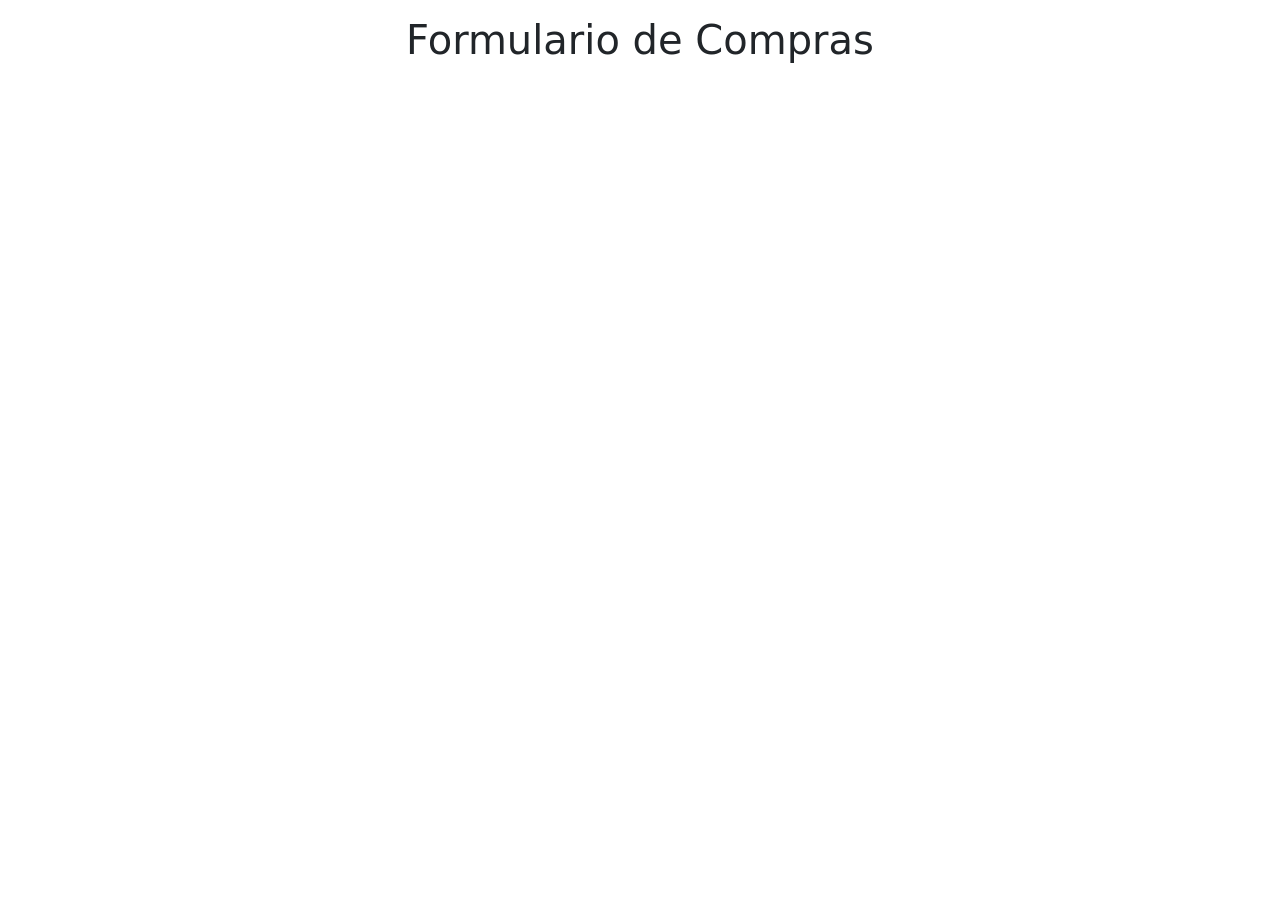
<file: reto/vRetos.html>
<!DOCTYPE html>
<html lang="en">
<head>
    <meta charset="UTF-8">
    <meta http-equiv="X-UA-Compatible" content="IE=edge">
    <meta name="viewport" content="width=device-width, initial-scale=1.0">
    <title>Viernes de Pruebas</title>
    <link rel="stylesheet" href="./bootstrap.css/bootstrap.min.css">
    <link rel="stylesheet" href="./vRetos.css">
    <script src="./bootstrap.js/bootstrap.min.js" defer></script>
    <script src="./vRetos.js" defer></script>
</head>
<body>
    

    <div class="container">
        <div class="row text-center">
            <div class="col-12 mt-3">
                <h1>Formulario de Compras</h1>
            </div>
        </div>

        <form action="">
            <div class="row ">
                <div class="col-6  mt-3 miFormulario">
                    

                </div>
            </div>
        </form>


    </div>
</body>
</html>
</file>
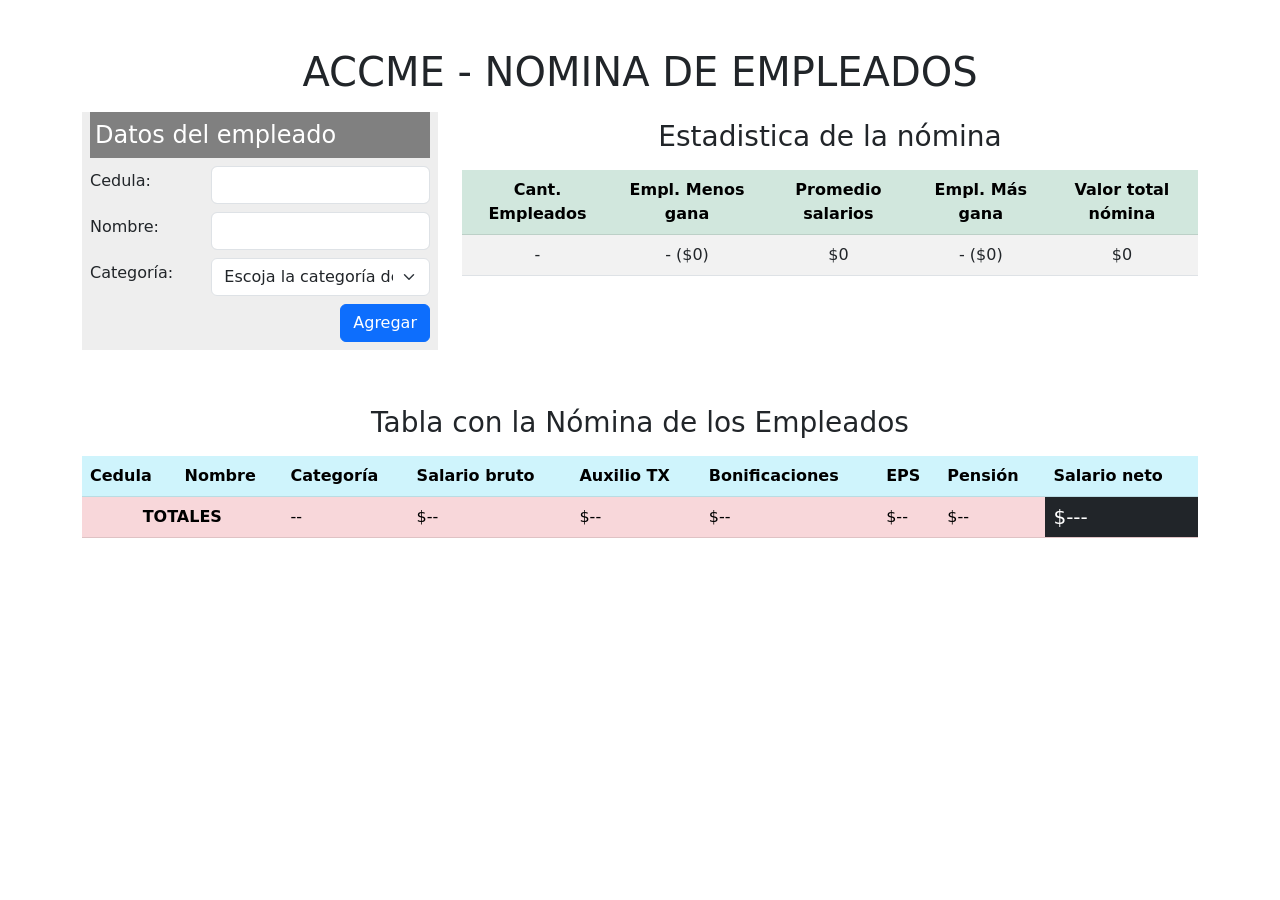
<file: Ciclo 3/problema-1 (ejemplo FormData)/gesnombas.html>
<!DOCTYPE html>
<html lang="en">

<head>
    <meta charset="UTF-8" />
    <meta http-equiv="X-UA-Compatible" content="IE=edge" />
    <meta name="viewport" content="width=device-width, initial-scale=1.0" />

    <!-- CSS BOOTSTRAP -->
    <link rel="stylesheet" href="css/bootstrap.min.css" />

    <!-- MIS CSS -->
    <link rel="stylesheet" href="css/gesnombas.css" />

    <title>Gestión de Nómina Básica</title>
</head>

<body>
    <div class="container py-5">
        <!-- Formulario y tabla de estadística -->
        <div class="row text-center">
            <h1>ACCME - NOMINA DE EMPLEADOS</h1>
        </div>

        <div class="row mt-2">
            <div class="col-4">
                <form id="miform">
                    <fieldset class="pe-2 ps-2">
                        <legend>Datos del empleado</legend>

                        <div class="row mb-2 align-items-center">
                            <div class="col-md-4">
                                <label for="cedula" class="form-label">Cedula:</label>
                            </div>

                            <div class="col-md-8">
                                <input type="text" name="cedula" id="cedula" class="form-control ms-0" />
                            </div>
                        </div>

                        <div class="row align-items-center mb-2">
                            <div class="col-md-4">
                                <label for="nombre" class="form-label">Nombre:</label>
                            </div>

                            <div class="col-md-8">
                                <input type="text" name="nombre" id="nombre" class="form-control ms-0" />
                            </div>
                        </div>

                        <div class="row align-items-center mb-2">
                            <div class="col-md-4">
                                <label for="categoria" class="form-label">Categoría:</label>
                            </div>

                            <div class="col-md-8">
                                <select name="categoria" id="categoria" class="form-select ms-0">
                                    <option value="NN" selected>
                                        Escoja la categoría del empleado
                                    </option>
                                    <option value="AA">Auxiliar A</option>
                                    <option value="AB">Auxiliar B</option>
                                    <option value="TA">Técnico A</option>
                                    <option value="TB">Técnico B</option>
                                    <option value="PA">Profesional A</option>
                                    <option value="PB">Profesional B</option>
                                    <option value="DA">Director A</option>
                                    <option value="DB">Director B</option>
                                    <option value="GD">Gerente Departamento</option>
                                    <option value="GG">Gerente General</option>
                                </select>
                            </div>
                        </div>

                        <div class="row mb-2">
                            <div class="col-12 d-flex justify-content-end">
                                <input type="submit" value="Agregar" id="btnAgregar" class="btn btn-primary">
                            </div>
                        </div>
                    </fieldset>
                </form>
            </div>



            <!-- 2. DISEÑO TABLA ESTADISTICA -->
            <div class="col-8 text-center hidden">
                <div class="table-responsive-md">
                    <table class="table table-striped table-hover align-middle caption-top">
                        <caption class="text-center h3 align-top">Estadistica de la nómina</caption>
                        <thead class="table-success align-middle">
                            <tr>
                                <th>Cant. Empleados</th>
                                <th>Empl. Menos gana</th>
                                <th>Promedio salarios</th>
                                <th>Empl. Más gana</th>
                                <th>Valor total nómina</th>
                            </tr>
                        </thead>
                        <tbody id="bod-est">
                            <tr>
                                <td class="text-center" id="est-cant-empl">-</td>
                                <td class="text-left" id="est-empl-menosgana">-
                                    ($0)</td>
                                <td class="text-right" id="est-prom-nomina">$0</td>
                                <td class="text-left" id="est-empl-masgana">-
                                    ($0)</th>
                                <td class="text-right" id="est-total-nom">$0</td>
                            </tr>
                        </tbody>
                    </table>
                </div>

            </div>
        </div>

        <!-- 3. DISEÑO TABLA CALCULOS -->
        <div class="row bg-gradient mt-5">
            <!-- 3.1. DISEÑO TABLA NOMINA EMPLEADOS -->
            <div class="table-responsive-md">
                <table class="table table-striped table-hover align-middle caption-top">
                    <caption class="text-center h3">Tabla con la Nómina de los Empleados</caption>
                    <thead class="table-info align-middle">
                        <tr>
                            <th>Cedula</th>
                            <th>Nombre</th>
                            <th>Categoría</th>
                            <th>Salario bruto</th>
                            <th>Auxilio TX</th>
                            <th>Bonificaciones</th>
                            <th>EPS</th>
                            <th>Pensión</th>
                            <th>Salario neto</th>
                        </tr>
                    </thead>
                    <tbody id="bod-nomina">

                    </tbody>

                    <!-- 3.3. DISEÑO PIE DE PAGINA -->
                    <tfoot id="tfoot-nomina" class="table-danger align-middle">
                        <tr>
                            <th colspan="2" class="text-center" scope="row">TOTALES</td>
                            <td>--</td>
                            <td>$--</td>
                            <td>$--</td>
                            <td>$--</td>
                            <td>$--</td>
                            <td>$--</td>
                            <td class="text-white bg-dark h5">$---</td>
                        </tr>
                    </tfoot>
                </table>
            </div>



        </div>
    </div>





    <!-- 3.4 TEMPLATES -->

    <template id="tmpl-nomina">
        <tr>
            <td>123456789</td>
            <td>Julian
                Tovar</td>
            <td>Auxiliar A</td>
            <td>$1.160.000</td>
            <td>$400.000</td>
            <td>$100.000</td>
            <td>$xxx</td>
            <td>$xxx</td>
            <td>$xxx</td>
        </tr>
    </template>

    <!-- MI JS -->
    <script src="js/gesnombas.js"></script>

    <!-- JS BOOTSTRAP -->
    <script src="js/bootstrap.min.js"></script>
</body>

</html>
</file>
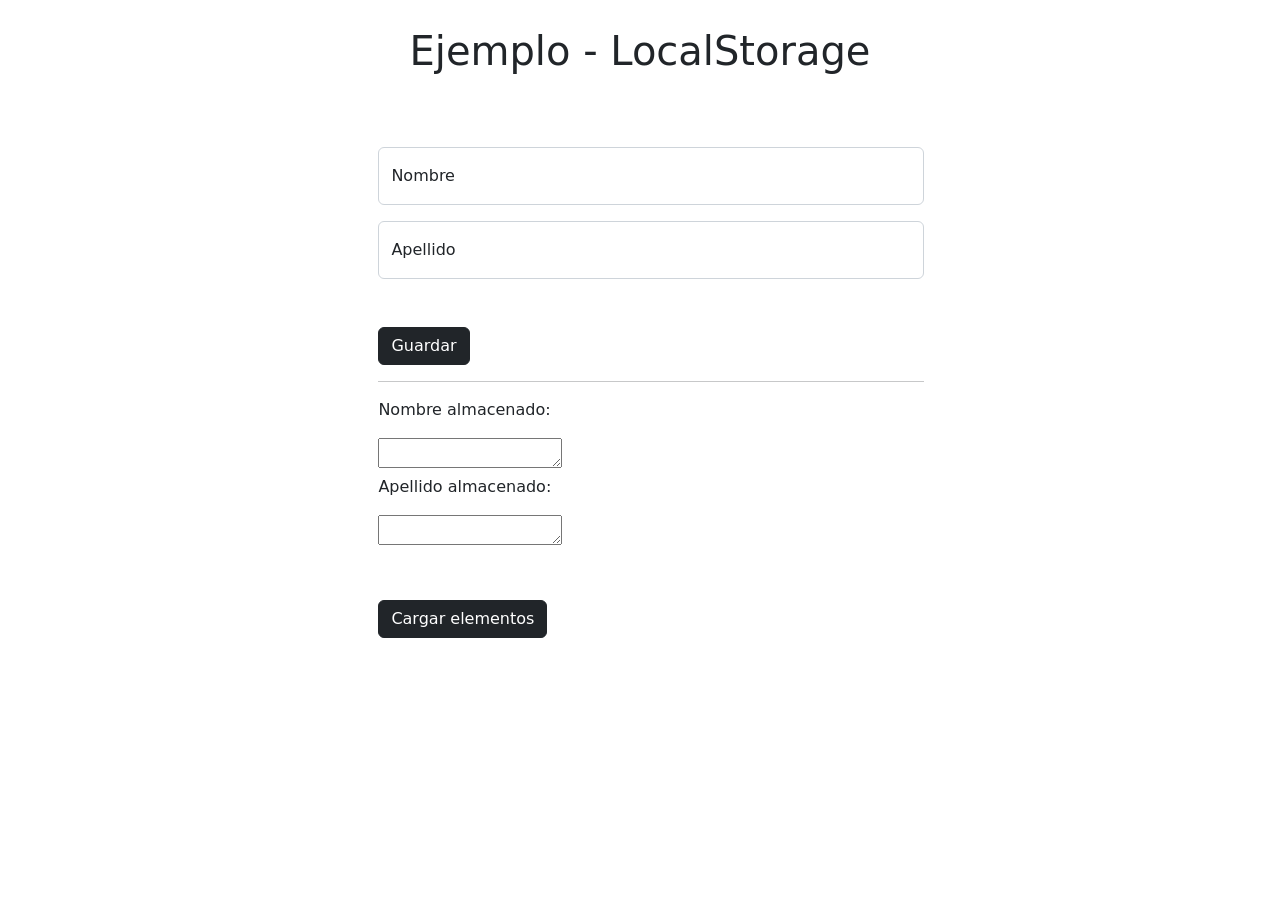
<file: Ciclo 3/clase/html/LocalStorage.html>
<!DOCTYPE html>
<html lang="en">
<head>
    <meta charset="UTF-8">
    <meta http-equiv="X-UA-Compatible" content="IE=edge">
    <meta name="viewport" content="width=device-width, initial-scale=1.0">
    <title>Document</title>
    <link rel="stylesheet" href="../css/bootstrap.css/bootstrap.min.css">
    <link rel="stylesheet" href="../css/LocalStorage.css">
    <script src="../js/bootstrap.js/bootstrap.min.js" defer></script>
    <script src="../js/LocalStorage.js" defer></script>
</head>
<body>
    <div class="container">
        <div class="row text-center">
            <div class="col-12 mt-3">
                <h1>Ejemplo - LocalStorage</h1>
            </div>
        </div>

        <form action="">
            <div class="row ">
                <div class="col-6  mt-3 miFormulario">
                    <div class="form-floating">
                        <input type="text" class="form-control mt-5 nombre" id="floatingInput" placeholder="Nombre">
                        <label for="floatingInput">Nombre</label>
                    </div>
                    <div class="form-floating">
                        <input type="text" class="form-control mt-3 apellido" id="floatingInput" placeholder="Apellido">
                        <label for="floatingInput">Apellido</label>
                    </div>


                    <button type="button" id="Guardar" class="btn btn-dark mt-5">Guardar</button>


                    <hr>
                    <p>Nombre almacenado: </p>
                    <textarea name="" id="agregarNombre" cols="20" rows="1"></textarea>
                    <p>Apellido almacenado: </p>

                    <textarea name="" id="agregarApellido" cols="20" rows="1"></textarea>

                    <button type="button" id="cargar" class="btn btn-dark mt-5 d-flex">Cargar elementos</button>

                </div>
            </div>
        </form>



</body>
</html>
</file>
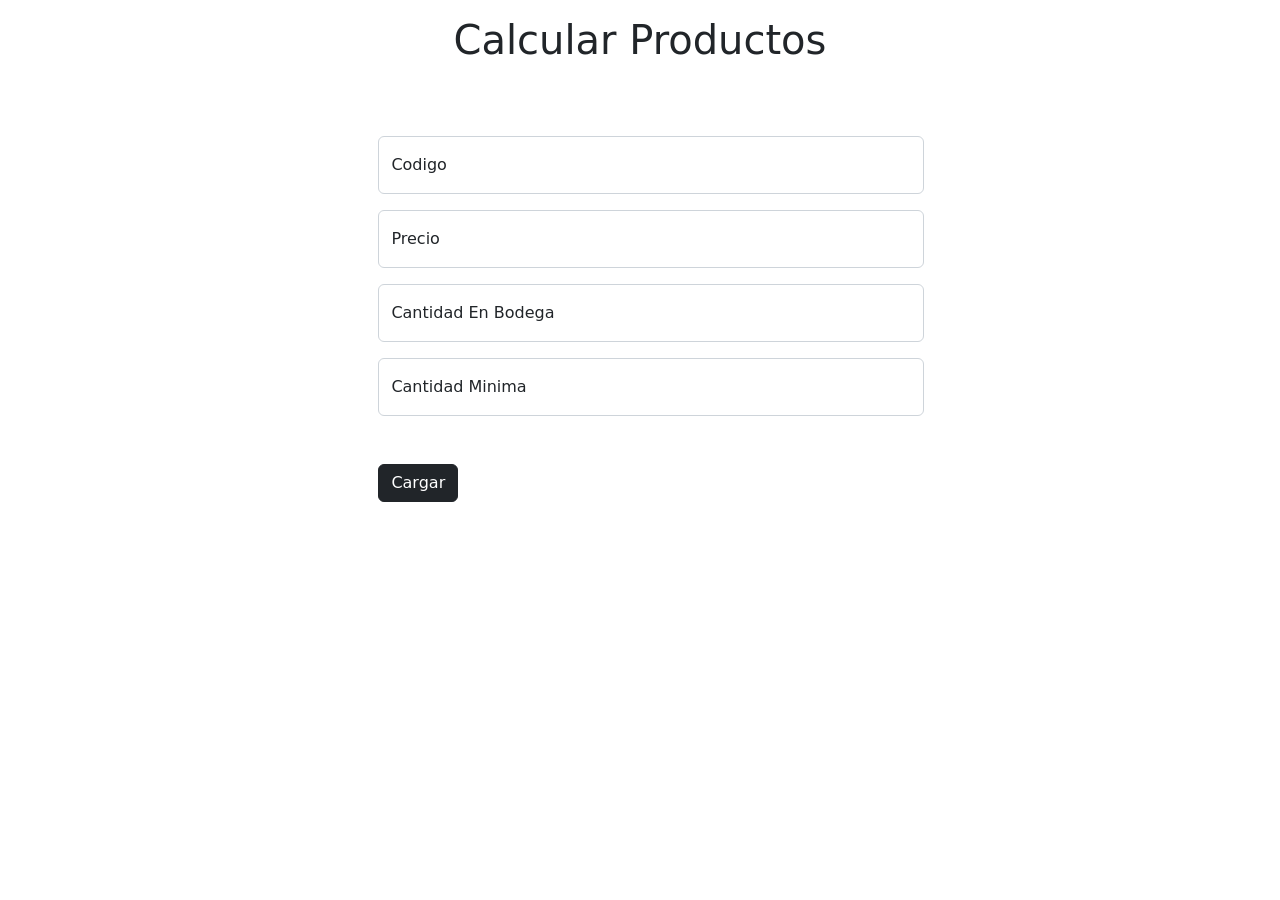
<file: Ciclo 3/clase/html/objetos.html>
<!DOCTYPE html>
<html lang="en">

<head>
    <meta charset="UTF-8">
    <meta http-equiv="X-UA-Compatible" content="IE=edge">
    <meta name="viewport" content="width=device-width, initial-scale=1.0">
    <title>Document</title>
    <link rel="stylesheet" href="../css/bootstrap.css/bootstrap.min.css">
    <link rel="stylesheet" href="../css/objetos.css">
    <script src="../js/bootstrap.js/bootstrap.min.js" defer></script>
    <script src="../js/objetos.js" defer></script>
</head>

<body>
    <div class="container">
        <div class="row">
            <div class="col-12 mt-3 text-center">
                <h1>Calcular Productos</h1>
            </div>
        </div>
        <form action="">
            <div class="row ">
                <div class="col-6  mt-3 miFormulario">
                    <div class="form-floating">
                        <input type="number" class="form-control mt-5 codigo" id="floatingInput" placeholder="Codigo">
                        <label for="floatingInput">Codigo</label>
                    </div>
                    <div class="form-floating">
                        <input type="number" class="form-control mt-3 precio" id="floatingInput" placeholder="Precio">
                        <label for="floatingInput">Precio</label>
                    </div>
                    <div class="form-floating mt-3">
                        <input type="number" class="form-control cantidadB" id="floatingInput"
                            placeholder="Cantidad En Bodega">
                        <label for="floatingInput">Cantidad En Bodega</label>
                    </div>
                    <div class="form-floating mt-3">
                        <input type="number" class="form-control cantidadM" id="floatingInput"
                            placeholder="Cantidad Minima">
                        <label for="floatingInput">Cantidad Minima</label>
                    </div>

                    <button type="button" id="agregar" class="btn btn-dark mt-5">Cargar</button>

                </div>
            </div>
        </form>
        <div class="row" id="tarjeta">

            

        </div>
    </div>

    </div>

</body>

</html>
</file>
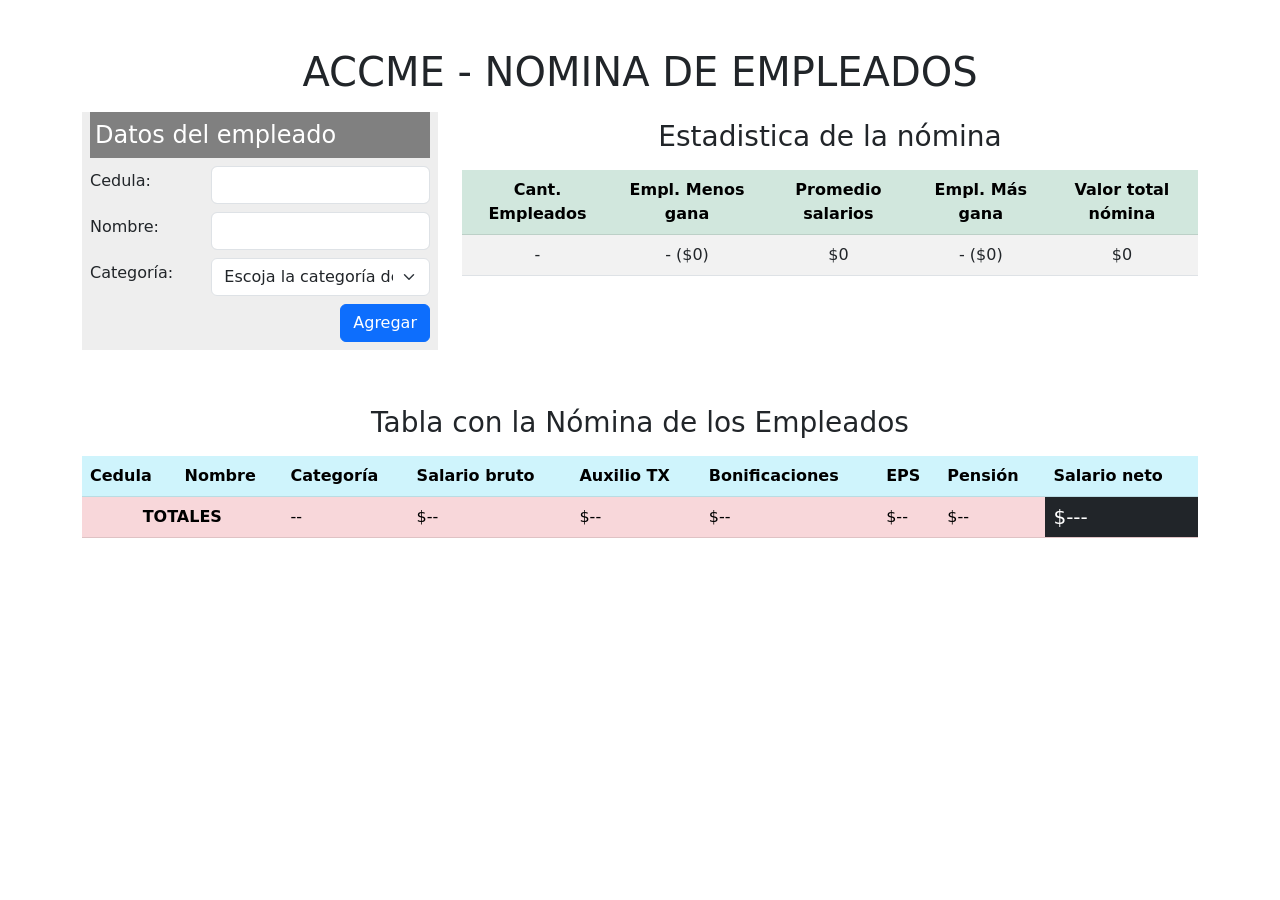
<file: Ciclo 3/clase/sol-problema-1/problema-1/gesnombas.html>
<!DOCTYPE html>
<html lang="en">

<head>
    <meta charset="UTF-8" />
    <meta http-equiv="X-UA-Compatible" content="IE=edge" />
    <meta name="viewport" content="width=device-width, initial-scale=1.0" />

    <!-- CSS BOOTSTRAP -->
    <link rel="stylesheet" href="css/bootstrap.min.css" />

    <!-- MIS CSS -->
    <link rel="stylesheet" href="css/gesnombas.css" />

    <title>Gestión de Nómina Básica</title>
</head>

<body>
    <div class="container py-5">
        <!-- Formulario y tabla de estadística -->
        <div class="row text-center">
            <h1>ACCME - NOMINA DE EMPLEADOS</h1>
        </div>

        <div class="row mt-2">
            <div class="col-4">
                <!-- <form> -->
                    <fieldset class="pe-2 ps-2">
                        <legend>Datos del empleado</legend>

                        <div class="row mb-2 align-items-center">
                            <div class="col-md-4">
                                <label for="cedula" class="form-label">Cedula:</label>
                            </div>

                            <div class="col-md-8">
                                <input type="text" name="cedula" id="cedula" class="form-control ms-0" />
                            </div>
                        </div>

                        <div class="row align-items-center mb-2">
                            <div class="col-md-4">
                                <label for="nombre" class="form-label">Nombre:</label>
                            </div>

                            <div class="col-md-8">
                                <input type="text" name="nombre" id="nombre" class="form-control ms-0" />
                            </div>
                        </div>

                        <div class="row align-items-center mb-2">
                            <div class="col-md-4">
                                <label for="categoria" class="form-label">Categoría:</label>
                            </div>

                            <div class="col-md-8">
                                <select name="categoria" id="categoria" class="form-select ms-0">
                                    <option value="NN" selected>
                                        Escoja la categoría del empleado
                                    </option>
                                    <option value="AA">Auxiliar A</option>
                                    <option value="AB">Auxiliar B</option>
                                    <option value="TA">Técnico A</option>
                                    <option value="TB">Técnico B</option>
                                    <option value="PA">Profesional A</option>
                                    <option value="PB">Profesional B</option>
                                    <option value="DA">Director A</option>
                                    <option value="DB">Director B</option>
                                    <option value="GD">Gerente Departamento</option>
                                    <option value="GG">Gerente General</option>
                                </select>
                            </div>
                        </div>

                        <div class="row mb-2">
                            <div class="col-12 d-flex justify-content-end">
                                <button id="btnAgregar" class="btn btn-primary">Agregar</button>
                            </div>
                        </div>
                    </fieldset>
                <!-- </form> -->
            </div>



            <!-- 2. DISEÑO TABLA ESTADISTICA -->
            <div class="col-8 text-center hidden">
                <div class="table-responsive-md">
                    <table class="table table-striped table-hover align-middle caption-top">
                        <caption class="text-center h3 align-top">Estadistica de la nómina</caption>
                        <thead class="table-success align-middle">
                            <tr>
                                <th>Cant. Empleados</th>
                                <th>Empl. Menos gana</th>
                                <th>Promedio salarios</th>
                                <th>Empl. Más gana</th>
                                <th>Valor total nómina</th>
                            </tr>
                        </thead>
                        <tbody id="bod-est">
                            <tr>
                                <td class="text-center" id="est-cant-empl">-</td>
                                <td class="text-left" id="est-empl-menosgana">-
                                    ($0)</td>
                                <td class="text-right" id="est-prom-nomina">$0</td>
                                <td class="text-left" id="est-empl-masgana">-
                                    ($0)</th>
                                <td class="text-right" id="est-total-nom">$0</td>
                            </tr>
                        </tbody>
                    </table>
                </div>

            </div>
        </div>

        <!-- 3. DISEÑO TABLA CALCULOS -->
        <div class="row bg-gradient mt-5">
            <!-- 3.1. DISEÑO TABLA NOMINA EMPLEADOS -->
            <div class="table-responsive-md">
                <table class="table table-striped table-hover align-middle caption-top">
                    <caption class="text-center h3">Tabla con la Nómina de los Empleados</caption>
                    <thead class="table-info align-middle">
                        <tr>
                            <th>Cedula</th>
                            <th>Nombre</th>
                            <th>Categoría</th>
                            <th>Salario bruto</th>
                            <th>Auxilio TX</th>
                            <th>Bonificaciones</th>
                            <th>EPS</th>
                            <th>Pensión</th>
                            <th>Salario neto</th>
                        </tr>
                    </thead>
                    <tbody id="bod-nomina">

                    </tbody>

                    <!-- 3.3. DISEÑO PIE DE PAGINA -->
                    <tfoot id="tfoot-nomina" class="table-danger align-middle">
                        <tr>
                            <th colspan="2" class="text-center" scope="row">TOTALES</td>
                            <td>--</td>
                            <td>$--</td>
                            <td>$--</td>
                            <td>$--</td>
                            <td>$--</td>
                            <td>$--</td>
                            <td class="text-white bg-dark h5">$---</td>
                        </tr>
                    </tfoot>
                </table>
            </div>



        </div>
    </div>





    <!-- 3.4 TEMPLATES -->

    <template id="tmpl-nomina">
        <tr>
            <td>123456789</td>
            <td>Julian
                Tovar</td>
            <td>Auxiliar A</td>
            <td>$1.160.000</td>
            <td>$400.000</td>
            <td>$100.000</td>
            <td>$xxx</td>
            <td>$xxx</td>
            <td>$xxx</td>
        </tr>
    </template>

    <!-- MI JS -->
    <script src="js/gesnombas.js"></script>

    <!-- JS BOOTSTRAP -->
    <script src="js/bootstrap.min.js"></script>
</body>

</html>
</file>
<file: reto/vRetos.css>
body {
    margin: 0%;
    padding: 0%;
}
</file>
<file: Ciclo 3/problema-1 (ejemplo FormData)/css/gesnombas.css>
fieldset {
  background-color: #eeeeee;
}

legend {
  background-color: gray;
  color: white;
  padding: 5px 5px;
}
</file>
<file: Ciclo 3/clase/css/LocalStorage.css>
body {
    margin: 0%;
    padding: 0%;
    height: 100vh;
}
h1 {
    text-align: center;
    margin-top: 1%;
}

.miFormulario {
    margin-left: 26%;
}
</file>
<file: Ciclo 3/clase/css/objetos.css>
body {
    margin: 0%;
    padding: 0%;
}

.miFormulario {
 margin-left: 26%;
}
</file>
<file: Ciclo 3/clase/sol-problema-1/problema-1/css/gesnombas.css>
fieldset {
  background-color: #eeeeee;
}

legend {
  background-color: gray;
  color: white;
  padding: 5px 5px;
}
</file>
